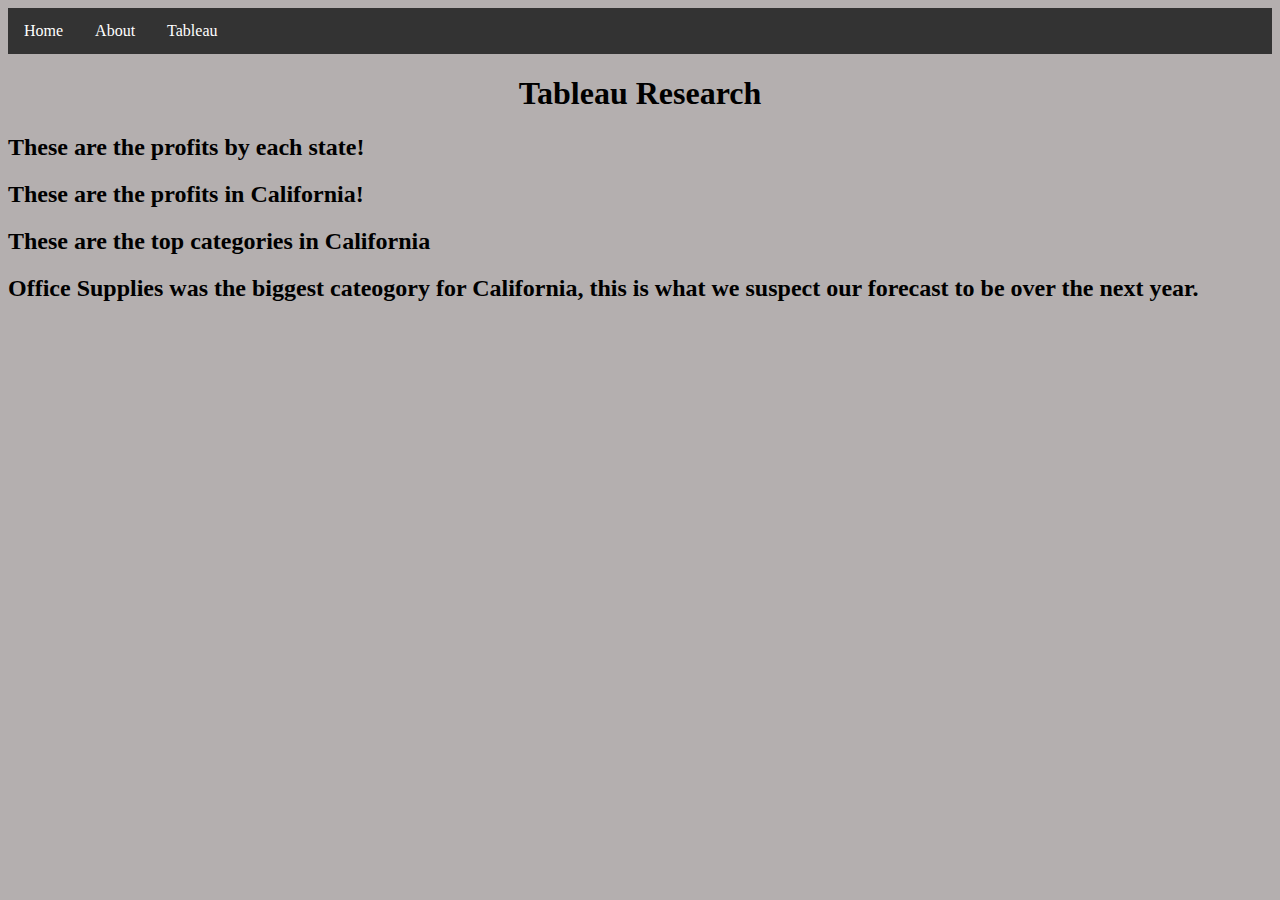
<file: html/tableau.html>
<!--Ty Easton 4/14/22-->
<!DOCTYPE html>
<html lang="en">

<head>
    <meta charset="UTF-8">
    <meta http-equiv="X-UA-Compatible" content="IE=edge">
    <meta name="viewport" content="width=device-width, initial-scale=1.0">
    <title>Ty Easton - Tableau</title>
    <link href="../styles/bootstyles.css" rel="stylesheet" />
</head>

<body>

    <ul>
        <li><a class="active" href="../index.html">Home</a></li>
        <li><a href="about.html">About</a></li>
        <li><a href="tableau.html">Tableau</a></li>
    </ul>

    <div class="center">
      <h1>Tableau Research</h1>
    </div>

  <!--Main-->

  <!--Tableau 1-->
      <caption> <h2>These are the profits by each state!</h2></caption>
  <div class='tableauPlaceholder' id='viz1649878764394' style='position: relative'><noscript><a href='#'><img alt='Sheet 1 ' 
            src='https:&#47;&#47;public.tableau.com&#47;static&#47;images&#47;WE&#47;WEBDEVProj_16498786216960&#47;Sheet1&#47;1_rss.png' 
            style='border: none' /></a></noscript><object class='tableauViz'  style='display:none;'><param 
            name='host_url' value='https%3A%2F%2Fpublic.tableau.com%2F' /> <param 
            name='embed_code_version' value='3' /> <param name='path' value='views&#47;WEBDEVProj_16498786216960&#47;Sheet1?:language=en-US&amp;:embed=true&amp;publish=yes' /> <param 
            name='toolbar' value='yes' /><param name='static_image' value='https:&#47;&#47;public.tableau.com&#47;static&#47;images&#47;WE&#47;WEBDEVProj_16498786216960&#47;Sheet1&#47;1.png' /> <param 
            name='animate_transition' value='yes' /><param name='display_static_image' value='yes' /><param name='display_spinner' value='yes' /><param 
            name='display_overlay' value='yes' /><param name='display_count' value='yes' /><param 
            name='language' value='en-US' /><param name='filter' value='publish=yes' /></object></div>                
            <script type='text/javascript'> var divElement = document.getElementById('viz1649878764394');  
            var vizElement = divElement.getElementsByTagName('object')[0];                    
            vizElement.style.width='100%';vizElement.style.height=(divElement.offsetWidth*0.75)+'px';                    var scriptElement = document.createElement('script');                  
            scriptElement.src = 'https://public.tableau.com/javascripts/api/viz_v1.js';                    
            vizElement.parentNode.insertBefore(scriptElement, vizElement);                </script>
              

  <!--Tableau 2-->
         <caption> <h2>These are the profits in California!</h2></caption>
      <div class='tableauPlaceholder' id='viz1649879312120' style='position: relative'><noscript><a href='#'><img alt='California Profits ' src='https:&#47;&#47;public.tableau.com&#47;static&#47;images&#47;WE&#47;WEBDEVProj2&#47;Sheet2&#47;1_rss.png' style='border: none' /></a></noscript><object class='tableauViz'  style='display:none;'><param name='host_url' value='https%3A%2F%2Fpublic.tableau.com%2F' /> <param name='embed_code_version' value='3' /> <param name='site_root' value='' /><param name='name' value='WEBDEVProj2&#47;Sheet2' /><param name='tabs' value='no' /><param name='toolbar' value='yes' /><param name='static_image' value='https:&#47;&#47;public.tableau.com&#47;static&#47;images&#47;WE&#47;WEBDEVProj2&#47;Sheet2&#47;1.png' /> <param name='animate_transition' value='yes' /><param name='display_static_image' value='yes' /><param name='display_spinner' value='yes' /><param name='display_overlay' value='yes' /><param name='display_count' value='yes' /><param name='language' value='en-US' /><param name='filter' value='publish=yes' /></object></div>                <script type='text/javascript'>                    var divElement = document.getElementById('viz1649879312120');                    var vizElement = divElement.getElementsByTagName('object')[0];                    vizElement.style.width='100%';vizElement.style.height=(divElement.offsetWidth*0.75)+'px';                    var scriptElement = document.createElement('script');  
            scriptElement.src = 'https://public.tableau.com/javascripts/api/viz_v1.js';  
            vizElement.parentNode.insertBefore(scriptElement, vizElement);  
            </script>

  <!--Tableau 3-->
        <caption> <h2>These are the top categories in California</h2></caption>
    <div class='tableauPlaceholder' id='viz1649879448512' style='position: relative'><noscript><a href='#'><img alt='California&#39;s top 3 Categories ' src='https:&#47;&#47;public.tableau.com&#47;static&#47;images&#47;WE&#47;WEBDEVProj3&#47;Sheet3&#47;1_rss.png' style='border: none' /></a></noscript><object class='tableauViz'  style='display:none;'><param name='host_url' value='https%3A%2F%2Fpublic.tableau.com%2F' /> <param name='embed_code_version' value='3' /> <param name='site_root' value='' /><param name='name' value='WEBDEVProj3&#47;Sheet3' /><param name='tabs' value='no' /><param name='toolbar' value='yes' /><param name='static_image' value='https:&#47;&#47;public.tableau.com&#47;static&#47;images&#47;WE&#47;WEBDEVProj3&#47;Sheet3&#47;1.png' /> <param name='animate_transition' value='yes' /><param name='display_static_image' value='yes' /><param name='display_spinner' value='yes' /><param name='display_overlay' value='yes' /><param name='display_count' value='yes' /><param name='language' value='en-US' /><param name='filter' value='publish=yes' /></object></div>                <script type='text/javascript'>                    var divElement = document.getElementById('viz1649879448512');                    var vizElement = divElement.getElementsByTagName('object')[0];                    vizElement.style.width='100%';vizElement.style.height=(divElement.offsetWidth*0.75)+'px';                    var scriptElement = document.createElement('script');                    scriptElement.src = 'https://public.tableau.com/javascripts/api/viz_v1.js';                    vizElement.parentNode.insertBefore(scriptElement, vizElement);                </script>
        
  <!--Tableau 4-->
        <caption> <h2>Office Supplies was the biggest cateogory for California, this is what we suspect our forecast to be over the next year.</h2></caption>
      <div class='tableauPlaceholder' id='viz1649879760596' style='position: relative'><noscript><a href='#'><img alt='Office Supplies Projections ' src='https:&#47;&#47;public.tableau.com&#47;static&#47;images&#47;WE&#47;WEBDEVProj4&#47;Sheet4&#47;1_rss.png' style='border: none' /></a></noscript><object class='tableauViz'  style='display:none;'><param name='host_url' value='https%3A%2F%2Fpublic.tableau.com%2F' /> <param name='embed_code_version' value='3' /> <param name='site_root' value='' /><param name='name' value='WEBDEVProj4&#47;Sheet4' /><param name='tabs' value='no' /><param name='toolbar' value='yes' /><param name='static_image' value='https:&#47;&#47;public.tableau.com&#47;static&#47;images&#47;WE&#47;WEBDEVProj4&#47;Sheet4&#47;1.png' /> <param name='animate_transition' value='yes' /><param name='display_static_image' value='yes' /><param name='display_spinner' value='yes' /><param name='display_overlay' value='yes' /><param name='display_count' value='yes' /><param name='language' value='en-US' /><param name='filter' value='publish=yes' /></object></div>                <script type='text/javascript'>                    var divElement = document.getElementById('viz1649879760596');                    var vizElement = divElement.getElementsByTagName('object')[0];                    vizElement.style.width='100%';vizElement.style.height=(divElement.offsetWidth*0.75)+'px';                    var scriptElement = document.createElement('script');                    scriptElement.src = 'https://public.tableau.com/javascripts/api/viz_v1.js';                    vizElement.parentNode.insertBefore(scriptElement, vizElement);                </script>
                            
</body>
</html>
</file>
<file: styles/bootstyles.css>
ul {
    list-style-type: none;
    margin: 0;
    padding: 0;
    overflow: hidden;
    background-color: #333;
  }
  
  li {
    float: left;
  }
  
  li a {
    display: block;
    color: white;
    text-align: center;
    padding: 14px 16px;
    text-decoration: none;
  }
  
  li a:hover:not(.active) {
    background-color: #111;
  }
  
body {
  background-color: rgb(180, 175, 175);
}

.homepics{
  display: flex;
  flex-direction: row;
  gap: 1rem;
  margin: 0 1rem;
  justify-content: space-evenly;}

  .center{
    text-align: center;
  }
</file>
